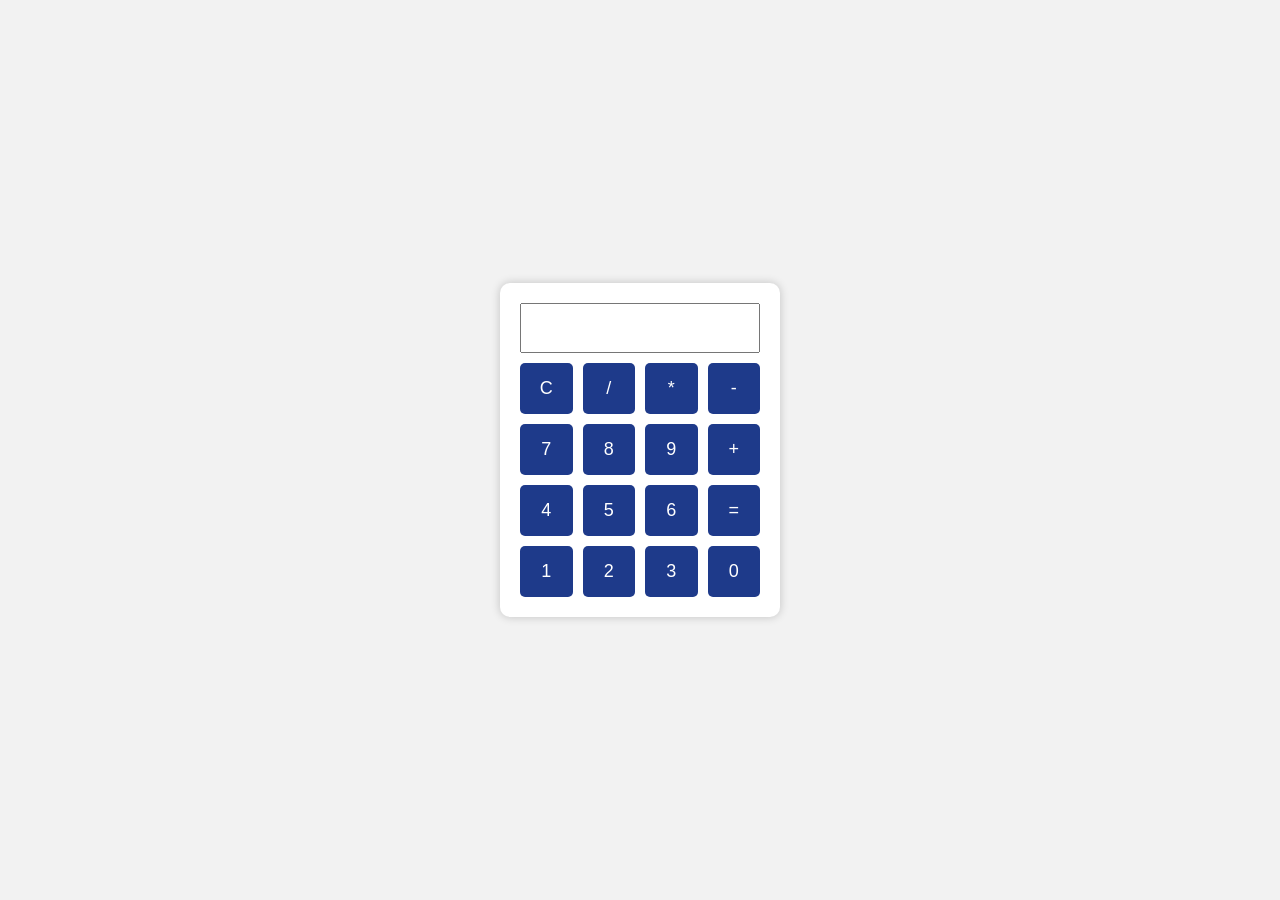
<file: index.html>
<!DOCTYPE html>
<html lang="en">
<head>
<meta charset="UTF-8">
<meta name="viewport" content="width=device-width, initial-scale=1.0">
<title>Calculator</title>
<link rel="stylesheet" href="style.css">
</head>
<body>

<div class="calculator">
    <input type="text" id="display" readonly>

    <div class="buttons">
        <button onclick="clearDisplay()">C</button>
        <button onclick="appendValue('/')">/</button>
        <button onclick="appendValue('*')">*</button>
        <button onclick="appendValue('-')">-</button>

        <button onclick="appendValue('7')">7</button>
        <button onclick="appendValue('8')">8</button>
        <button onclick="appendValue('9')">9</button>
        <button onclick="appendValue('+')">+</button>

        <button onclick="appendValue('4')">4</button>
        <button onclick="appendValue('5')">5</button>
        <button onclick="appendValue('6')">6</button>
        <button onclick="calculate()">=</button>

        <button onclick="appendValue('1')">1</button>
        <button onclick="appendValue('2')">2</button>
        <button onclick="appendValue('3')">3</button>
        <button onclick="appendValue('0')">0</button>
    </div>
</div>

<script src="script.js"></script>

</body>
</html>
</file>
<file: style.css>
*{
    margin:0;
    padding:0;
    box-sizing:border-box;
    font-family:Arial, sans-serif;
}

body{
    display:flex;
    justify-content:center;
    align-items:center;
    height:100vh;
    background:#f2f2f2;
}

.calculator{
    background:#ffffff;
    padding:20px;
    border-radius:10px;
    box-shadow:0 0 10px rgba(0,0,0,0.2);
    width:280px;
}

#display{
    width:100%;
    height:50px;
    margin-bottom:10px;
    font-size:22px;
    text-align:right;
    padding:10px;
}

.buttons{
    display:grid;
    grid-template-columns:repeat(4,1fr);
    gap:10px;
}

button{
    padding:15px;
    font-size:18px;
    border:none;
    background:#1e3a8a;
    color:white;
    border-radius:5px;
    cursor:pointer;
}

button:hover{
    background:#2563eb;
}
</file>
